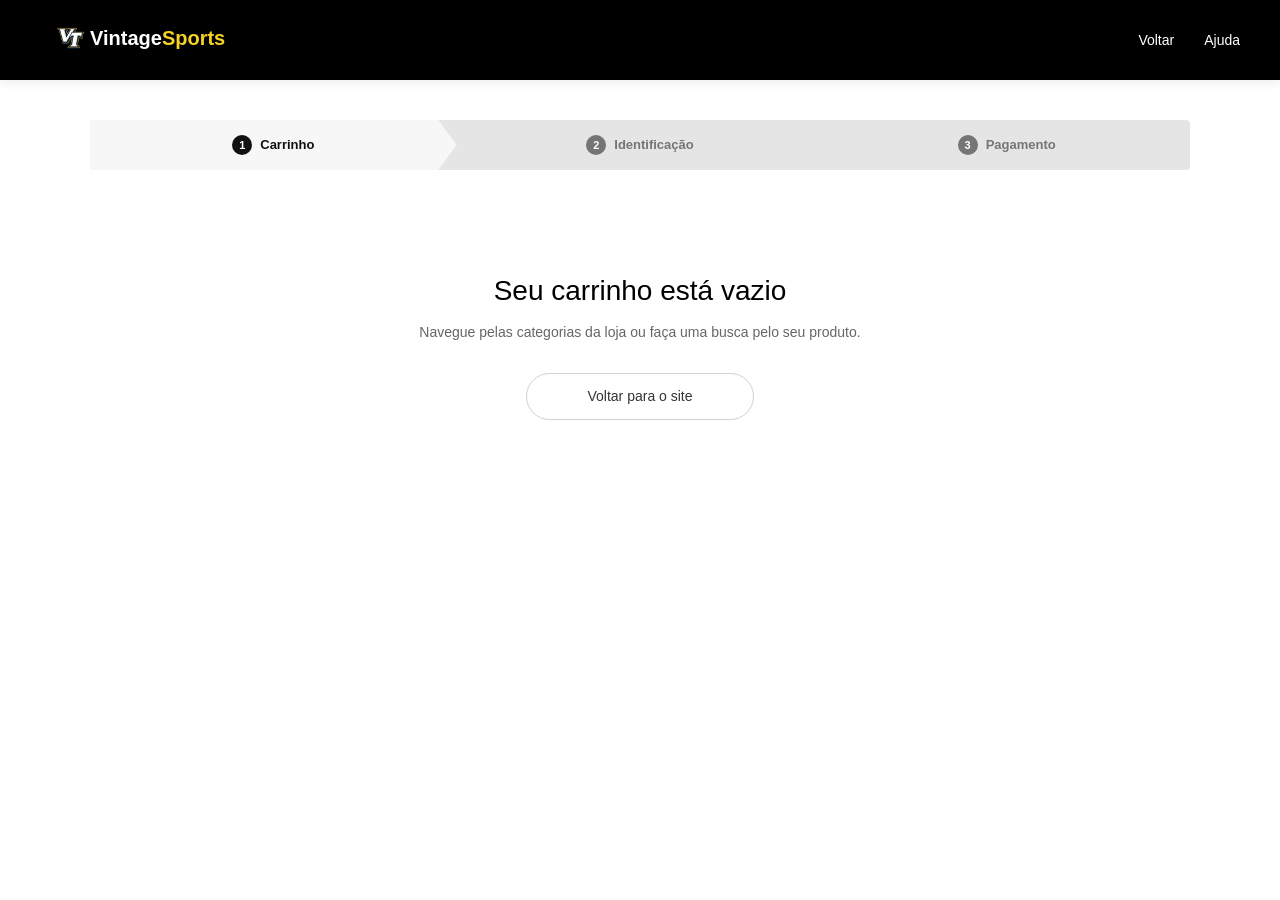
<file: pages/carrinho.html>
<!DOCTYPE html>
<html lang="pt-br">

<head>
  <meta charset="UTF-8">
  <meta name="viewport" content="width=device-width, initial-scale=1.0">

  <!-- CSS -->
  <link rel="stylesheet" href="../css/home.css">
  <link rel="stylesheet" href="../css/produtos.css">
  <link rel="stylesheet" href="../css/footer.css">
  <link rel="stylesheet" href="../css/checkout.css">
  <!-- Ícones -->
  <link rel="stylesheet" href="https://cdnjs.cloudflare.com/ajax/libs/font-awesome/6.5.0/css/all.min.css">

  <title>Checkout - VintageSports</title>
</head>

<body>

<header class="checkout-header">
  <div class="nav-left">
    <img class="logo" src="../assets/img/logo.png" alt="Logo VintageSports">
    <h1>Vintage<span>Sports</span></h1>
  </div>

  <div class="nav-right">
    <a href="#" onclick="history.back()" class="back-link">Voltar</a>
    <a href="#" class="help">Ajuda</a>
  </div>
</header>

<!-- Barra de Progresso Estilo Nike -->
<div class="steps-container">
  <div class="step active">
    <span class="number">1</span> Carrinho
  </div>
  <div class="step">
    <span class="number">2</span> Identificação
  </div>
  <div class="step">
    <span class="number">3</span> Pagamento
  </div>
</div>


<div id="checkout-content">

  <div class="alert" id="estoque-alert">
    <p>Os produtos no carrinho não estão reservados. Finalize seu pedido antes que o estoque acabe.</p>
    <button class="close-alert" onclick="fecharAlerta()">×</button>
  </div>


<section id="step-carrinho" class="checkout-step active">

  <div class="container">

    <!-- ESQUERDA: LISTA DE PRODUTOS -->
    <div class="left">
      <h3 class="section-title">Produtos</h3>
      <div id="cart-items"></div>
    </div>

    <!-- DIREITA: PAGAMENTO E RESUMO -->
    <div class="right">

      <!-- SEÇÃO FRETE -->
      <div class="box shipping-section">
        <h3 class="section-title">Prazo de entrega</h3>
        <div class="input-group">
          <input
            type="text"
            id="cep-input"
            placeholder="00000-000"
            maxlength="9"
            inputmode="numeric"
            oninput="mascaraCEP(this); verificarCepValido()"
          >
          <button onclick="calcularFrete(event)">Calcular</button>
        </div>

        <div class="cep-acoes">
          <div id="mensagem-cep"></div>
          <a href="https://buscacepinter.correios.com.br/app/endereco/index.php" target="_blank" class="find-zip-link">
            Não sei o meu CEP
          </a>
        </div>
              <!-- Abaixo do link "Não sei meu CEP" -->
        <div id="resultado-frete" class="frete-card" style="display: none;"></div>

      </div>

      <!-- SEÇÃO CUPOM -->
      <div class="box">
        <h3 class="section-title">Cupom de desconto</h3>
        <div class="input-group">
          <input type="text" id="cupom" oninput="monitorarCupom(this)" placeholder="Digite seu cupom">
          <button class="btn-secondary" onclick="aplicarCupom()">Aplicar</button>
        </div>
      <!-- Elemento que receberá as mensagens -->
        <div id="mensagem-cupom" class="cupom-status"></div>
      </div>


      <!-- RESUMO DE VALORES -->
      <div class="box resumo">
        <h3 class="section-title">Resumo</h3>

        <div class="summary-row">
          <span>Valor dos produtos</span>
          <span>R$ <span id="subtotal">0.00</span></span>
        </div>

        <div class="summary-row">
          <span>Desconto cupom</span>
          <span>- R$ <span id="desconto">0.00</span></span>
        </div>

        <div class="summary-row">
          <span>Frete</span>
          <span>R$ <span id="frete">0.00</span></span>
        </div>

        <div class="total-section">
          <span class="total-price">Total: R$ <span id="total">0.00</span></span>
          <div id="checkout-parcelamento" class="checkout-parcelamento"></div>
        </div>

        <button
          id="btn-continuar"
          class="btn-primary finalizar"
          onclick="irParaIdentificacao()"
          disabled
        >
          Continuar
        </button>

        <p id="msg-btn-continuar" class="btn-hint">
          Calcule o frete antes de continuar
        </p>

    </div>
  </div>

</section>


<section id="step-identificacao" class="checkout-step">

  <div class="container">

    <h2 class="step-title">Identificação</h2>
    <p class="step-subtitle">Preencha seus dados e endereço de entrega</p>

    <div class="form-grid">

      <!-- DADOS PESSOAIS -->
      <div class="form-group full">
        <label for="nome">Nome completo</label>
        <input type="text" id="nome" placeholder="Digite seu nome completo">
      </div>

      <div class="form-group">
        <label for="email">E-mail</label>
        <input type="email" id="email" placeholder="exemplo@email.com">
      </div>

      <div class="form-group">
        <label for="telefone">Telefone</label>
        <input type="text" id="telefone" placeholder="(00) 00000-0000">
      </div>

      <!-- ENDEREÇO -->
      <div class="form-group full">
        <label for="cep-endereco">CEP</label>
        <input type="text" id="cep-endereco" placeholder="00000-000" maxlength="9"
        oninput="mascaraCEP(this); buscarCepEndereco(this.value)">

      </div>

      <div class="form-group full">
        <label for="rua">Rua</label>
        <input type="text" id="rua" placeholder="Nome da rua, avenida...">
      </div>

      <div class="form-group">
        <label for="numero">Número</label>
        <input type="text" id="numero" placeholder="123">
      </div>

      <div class="form-group">
        <label for="complemento">Complemento</label>
        <input type="text" id="complemento" placeholder="Apartamento, bloco, etc (opcional)">
      </div>

      <div class="form-group">
        <label for="cidade">Cidade</label>
        <input type="text" id="cidade" placeholder="Sua cidade">
      </div>

      <div class="form-group">
        <label for="estado">Estado</label>
        <input type="text" id="estado" placeholder="SP">
      </div>

    </div>

    <div class="checkout-buttons">

      <button onclick="voltarEtapa()" class="btn-outline">
        Voltar
      </button>

      <button onclick="validarIdentificacao()" class="btn-primary">
        Continuar
      </button>

    </div>
  
  </div>

</section>


<section id="step-pagamento" class="checkout-step">

  <div class="vs-sucesso-container">
    
    <!-- COLUNA ESQUERDA: STATUS E PIX -->
    <div class="vs-sucesso-esquerda">
      <span class="vs-pedido-numero">PEDIDO: #<span id="sucesso-id-pedido">46091</span></span>
      
      <div class="vs-status-pagamento">
        <i class="fa-solid fa-circle-notch fa-spin"></i> Aguardando pagamento
      </div>

      <div class="vs-pix-box-wrapper">
        <!-- Card do QR Code -->
        <div class="vs-qrcode-card">
          <div class="vs-qrcode-placeholder">
            <!-- QR Code fictício via API pública (muda dinamicamente) -->
            <img id="vs-pix-qr" src="/assets/img/QRCODE/qrcode.png" alt="QR Code Pix">
          </div>
          <p class="vs-qrcode-expira">Este código expirará em<br><strong>2 horas</strong></p>
        </div>

        <!-- Instruções e Botão Copiar -->
        <div class="vs-pix-instrucoes">
          <button class="vs-btn-copiar-pix" onclick="copiarCodigoPix()">
            <i class="fa-regular fa-copy"></i> Copiar código Pix
          </button>

          <p class="vs-instrucao-titulo">Abra o aplicativo ou Internet Banking para pagar</p>
          <p class="vs-instrucao-texto">Na opção Pix, escolha 'Ler QR Code'</p>
          <p class="vs-instrucao-texto">Leia o QR Code ou, se preferir, copie o código para Pix Copia e Cola.</p>
          <p class="vs-instrucao-importante">Revise as informações e confirme o pagamento.</p>

                    <!-- NOVO LINK: Chama a função para esconder o Pix e abrir as opções de cartão -->
          <a href="#" onclick="mostrarOpcoesPagamento(event)" class="vs-link-alterar">Alterar meio de pagamento</a>
        </div>
      </div>

      <!-- CONTAINER DAS NOVAS FORMAS DE PAGAMENTO -->
      <div id="opcoes-pagamento-container" style="display: none;">
        <h3 class="section-title" style="font-size: 15px; margin-top: 25px; margin-bottom: 12px;">Escolha o método de pagamento:</h3>
        
        <!-- Os Cards de opção de Crédito e Débito solicitados -->
        <div class="metodos-cards">
          <div class="metodo-card" onclick="selecionarMetodo('credito')">
            <i class="fa-solid fa-credit-card"></i>
            <span>Cartão de Crédito</span>
          </div>
          <div class="metodo-card" onclick="selecionarMetodo('debito')">
            <i class="fa-solid fa-money-check"></i>
            <span>Cartão de Débito</span>
          </div>
        </div>

        <!-- Bloco do Formulário com o Espelho Visual do Cartão Físico -->
        <div id="formulario-cartao-wrapper" style="display: none;">
          <div class="cartao-wrapper-flex">
            
            <!-- Desenho do Cartão Físico (Reflete os dados digitados em tempo real) -->
            <div class="cartao-visual">
              <div class="cartao-topo">
                <i class="fa-solid fa-microchip chip-icone"></i>
                <i class="fa-solid fa-credit-card bandeira-icone" id="cartao-bandeira"></i>
              </div>
              <div class="cartao-numero" id="preview-numero">•••• •••• •••• ••••</div>
              <div class="cartao-linhas-baixas">
                <div class="cartao-col">
                  <span class="cartao-label">Titular</span>
                  <span class="cartao-dado" id="preview-nome">NOME COMPLETO</span>
                </div>
                <div class="cartao-col">
                  <span class="cartao-label">Validade</span>
                  <span class="cartao-dado" id="preview-validade">MM/AA</span>
                </div>
              </div>
            </div>

            <!-- Inputs para preenchimento dos dados -->
            <div class="cartao-inputs-box">
              <div class="input-grupo-cartao">
                <label id="label-tipo-cartao">Número do Cartão</label>
                <input type="text" id="cartao-num" placeholder="0000 0000 0000 0000" maxlength="19" oninput="atualizarCamposCartao()">
              </div>
              
              <div class="input-grupo-cartao">
                <label>Nome do Titular</label>
                <input type="text" id="cartao-nome-titular" placeholder="Igual impresso no cartão" oninput="atualizarCamposCartao()">
              </div>
              
              <div class="cartao-linha-dupla">
                <div class="input-grupo-cartao">
                  <label>Validade</label>
                  <input type="text" id="cartao-val" placeholder="MM/AA" maxlength="5" oninput="atualizarCamposCartao()">
                </div>
                <div class="input-grupo-cartao">
                  <label>CVV</label>
                  <input type="text" id="cartao-cvv" placeholder="123" maxlength="4">
                </div>
              </div>
              
              <!-- Parcelas (Geradas dinamicamente com base no total do seu resumo) -->
              <div class="input-grupo-cartao" id="grupo-parcelas">
                <label>Parcelas</label>
                <select id="cartao-parcelas">
                  <!-- JS injetará as opções aqui -->
                </select>
              </div>

              <!-- Botão principal padronizado com seu estilo Nike/Pílula -->
              <button class="btn-primary" style="width: 100%; margin-top: 5px;" onclick="processarPagamentoCartao()">
                Finalizar Pedido
              </button>
            </div>
          </div>
          
          <!-- Link de segurança para o cliente retornar ao Pix se preferir -->
          <span class="vs-link-voltar-pix" onclick="retornarParaPix()">
            <i class="fa-solid fa-chevron-left"></i> Voltar para o Pix
          </span>
        </div>
      </div>
    </div>

    <!-- COLUNA DIREITA: RESUMO DO PEDIDO -->
    <div class="vs-sucesso-direita">
      
      <!-- Lista de Itens Comprados (Injetado via JS) -->
      <div id="sucesso-produtos-lista" class="vs-sucesso-produtos">
        <!-- Renderizado dinamicamente pelo JS -->
      </div>

      <!-- Valores Detalhados -->
      <div class="vs-sucesso-valores">
        <div class="vs-valores-linha">
          <span>Subtotal</span>
          <span>R$ <span id="sucesso-subtotal">0,00</span></span>
        </div>
        <div class="vs-valores-linha vs-desconto-linha">
          <span>Desconto da forma de pagamento</span>
          <span>-R$ <span id="sucesso-desconto">0,00</span></span>
        </div>
        <div class="vs-valores-linha">
          <span>Custo de frete</span>
          <span>R$ <span id="sucesso-frete">0,00</span></span>
        </div>
        <div class="vs-valores-total">
          <span>Total</span>
          <span>R$ <span id="sucesso-total">0,00</span></span>
        </div>
      </div>

      <!-- Informações de Entrega/Pedido -->
      <div class="vs-sucesso-info-bloco">
        <div class="vs-info-item">
          <i class="fa-regular fa-envelope"></i>
          <div>
            <h4>Como acompanhar a entrega</h4>
            <p>Enviamos um e-mail com link para esta página, aqui você pode acompanhar a evolução da entrega.</p>
          </div>
        </div>
        
        <div class="vs-info-item vs-border-top" onclick="toggleDetalhesPedido()">
          <i class="fa-solid fa-cart-shopping"></i>
          <div>
            <h4>Informações do pedido <i class="fa-solid fa-chevron-down vs-seta-info"></i></h4>
          </div>
        </div>
      </div>

    </div>

  </div>

</section>


</div>

<!-- Mensagem de Carrinho Vazio -->
<div id="carrinho-vazio" class="checkout-vazio-container hidden">
    <h1>Seu carrinho está vazio</h1>
    <p>Navegue pelas categorias da loja ou faça uma busca pelo seu produto.</p>
    <a href="../index.html" class="btn-voltar">Voltar para o site</a>
</div>


<!-- FOOTER -->


<div id="custom-confirm" class="modal-overlay">
  <div class="modal-content">
    <h3>Remover item?</h3>
    <p>Tem certeza que deseja remover este item do carrinho?</p>
    <div class="modal-buttons">
      <button id="confirm-yes" class="btn-confirm">Remover</button>
      <button id="confirm-no" class="btn-cancel">Cancelar</button>
    </div>
  </div>
</div>

<!-- Modal de Alerta de CEP/Cupom -->
<div id="custom-alert" class="modal-overlay">
  <div class="modal-content">
    <i class="fa-solid fa-circle-exclamation" style="font-size: 40px; color: #ff0000; margin-bottom: 15px;"></i>
    <h3>Ops! Algo deu errado</h3>
    <p id="alert-message">Por favor, digite um CEP válido.</p>
    <div class="modal-buttons">
      <button onclick="fecharModalAlerta()" class="btn-confirm">Entendido</button>
    </div>
  </div>
</div>

<!-- Notificação Estilo Nike (Toast) -->
<div id="toast-container" class="toast-container">
  <div id="toast-success" class="nike-toast">
    <span id="toast-message">Cupom aplicado com sucesso!</span>
    <button class="toast-close" onclick="hideToast()">✕</button>
    <div class="toast-progress"></div>
  </div>
</div>



<script src="../js/checkout.js"></script>

<!-- Modal de Autenticação / Identificação VintageSports -->
<div id="vintage-modal" class="modal-overlay">
  <div class="modal-content">
    <button class="vs-modal-close" onclick="fecharVintageModal()">×</button>
    
    <h2 class="vs-modal-title">Identificação</h2>
    
    <p class="vs-modal-text">
      Entre ou crie uma conta <strong>VintageSports</strong> para concluir sua compra.
    </p>
    
    <p class="vs-modal-benefits">
      Receba cupons de desconto, acesso antecipado a camisas exclusivas e outros benefícios gratuitos.
    </p>

    <!-- Botão Principal: Login/Cadastro -->
    <a href="/login" class="btn-primary">Entrar ou criar conta</a>

    <p class="vs-modal-warning">
      Para favoritar itens, vale-troca e histórico de compras <strong>é necessária uma conta</strong>.
    </p>

    <!-- Botão Secundário: Avançar sem cadastro -->
    <button class="btn-outline" onclick="confirmarIdentificacao()">
      Continuar sem uma conta
    </button>
  </div>
</div>



</body>
</html>
</file>
<file: css/home.css>
/* =============================================================
   HERO PRINCIPAL (SLIDER ESTILO NIKE)
============================================================= */

.hero {

    position: relative;

    width: 100%;

    height:100vh;

    overflow: hidden;

    display: flex;
    align-items: center;
    justify-content: center;

    text-align: center;

    color: white;

    z-index: 1000;
}

/* =============================================================
   SLIDES
============================================================= */

.hero-slide {

    position: absolute;

    inset: 0;

    opacity: 0;

    transition: opacity 1.2s ease;

    background-size: cover;

    background-position: center;

    background-repeat: no-repeat;

    transform: scale(1.03);
}

/* SLIDE ATIVO */

.hero-slide.active {
    opacity: 1;
}

/* =============================================================
   IMAGEM 1
============================================================= */

.hero-slide:nth-child(1) {

    background-image:
        url('/assets/img/banner.jpg');
}

/* =============================================================
   IMAGEM 2
============================================================= */

.hero-slide:nth-child(2) {

    background-image:
        url('/assets/img/banner-selecao2.jpg');
}

/* =============================================================
   IMAGEM 3
============================================================= */

.hero-slide:nth-child(3) {

    background-image:
        url('/assets/img/banner-3.avif');
}

/* =============================================================
   OVERLAY CINEMATOGRÁFICO
============================================================= */

.hero-overlay {

    position: absolute;

    inset: 0;

    background:
        radial-gradient(
            circle,
            rgba(0,0,0,0.1) 0%,
            rgba(0,0,0,0.7) 100%
        ),

        linear-gradient(
            to bottom,
            rgba(0,0,0,0.35) 0%,
            transparent 50%,
            rgba(0,0,0,0.82) 100%
        );

    z-index: 1;
}

/* =============================================================
   CONTEÚDO
============================================================= */

.hero-content {

    position: relative;

    z-index: 2;

    max-width: 1000px;

    padding: 0 20px;
}

/* =============================================================
   TAG
============================================================= */

.hero .tag {

    display: block;

    margin-bottom: 20px;

    font-size: 0.7rem;

    letter-spacing: 5px;

    color: #f6d221;

    text-transform: uppercase;

    font-weight: 900;
}

/* =============================================================
   TÍTULO
============================================================= */

.hero h1 {

    font-size: clamp(2.5rem, 8vw, 5.2rem);

    font-weight: 900;

    text-transform: uppercase;

    font-style: italic;

    letter-spacing: -4px;

    line-height: 0.85;

    margin-bottom: 25px;

    color: #fff;

    text-shadow:
        0 15px 40px rgba(0,0,0,0.4);
}

/* =============================================================
   PARÁGRAFO
============================================================= */

.hero p {

    color: rgba(255, 255, 255, 0.85);

    margin: 0 auto 40px;

    line-height: 1.5;

    font-size: 1.15rem;

    max-width: 550px;

    font-weight: 400;

    letter-spacing: 0.2px;
}

/* =============================================================
   BOTÃO HERO
============================================================= */

.btn-hero {

    display: inline-block;

    background: #f6d221;

    color: #000;

    text-decoration: none;

    padding: 18px 50px;

    font-weight: 900;

    text-transform: uppercase;

    font-style: italic;

    letter-spacing: 1px;

    border-radius: 2px;

    cursor: pointer;

    border: none;

    transition:
        all 0.4s cubic-bezier(0.2, 1, 0.3, 1);
}

/* Hover */

.btn-hero:hover {

    background: #fff;

    transform: scale(1.05);

    box-shadow:
        0 10px 30px rgba(0,0,0,0.4);
}

/* =============================================================
   SETAS
============================================================= */

.hero-arrow {

    position: absolute;

    top: 50%;

    transform: translateY(-50%);

    width: 52px;
    height: 52px;

    border: none;

    border-radius: 50%;

    background: rgba(255,255,255,0.08);

    backdrop-filter: blur(8px);

    color: white;

    cursor: pointer;

    z-index: 5;

    transition: 0.3s ease;
}

/* hover */

.hero-arrow:hover {

    background: rgba(255,255,255,0.2);

    transform:
        translateY(-50%)
        scale(1.08);
}

/* esquerda */

.hero-prev {
    left: 30px;
}

/* direita */

.hero-next {
    right: 30px;
}

/* =============================================================
   DOTS
============================================================= */

.hero-dots {

    position: absolute;

    bottom: 35px;

    left: 50%;

    transform: translateX(-50%);

    display: flex;

    gap: 10px;

    z-index: 5;
}

/* dot */

.hero-dot {

    width: 11px;
    height: 11px;

    border-radius: 50%;

    background: rgba(255,255,255,0.35);

    cursor: pointer;

    transition: 0.3s ease;
}

/* ativo */

.hero-dot.active {

    width: 30px;

    border-radius: 20px;

    background: #f6d221;
}

/* =============================================================
   RESPONSIVIDADE
============================================================= */

@media (max-width: 768px) {

    .hero {
        height: 90vh;
    }

    .hero h1 {

        font-size: 3.2rem;

        letter-spacing: -2px;

        line-height: 0.9;
    }

    .hero p {

        font-size: 1rem;

        max-width: 100%;
    }

    .btn-hero {

        padding: 15px 40px;

        font-size: 0.85rem;
    }
}

.products{
  margin: 40px;
}

.quem-somos {
  padding: 80px 20px;
  text-align: center;
  height: 100vh;

  background: linear-gradient(
    to bottom,
    #f5f5f5 0%,
    #f5f5f5 65%,
    #e8e8e8 72%,
    #d0d0d0 78%,
    #a8a8a8 84%,
    #6f6f6f 90%,
    #303030 96%,
    #0a0a0a 100%
  );
}

.container {
  max-width: 900px;
  margin: 0 auto;
}

.quem-somos h2 {
  font-size: 36px;
  margin-bottom: 30px;
  
}

.descricao {
  font-size: 18px;
  color: #555;
  line-height: 1.6;
  margin-bottom: 20px;
}

/* Destaques */
.destaques {
  display: flex;
  gap: 20px;
  flex-wrap: wrap;
  justify-content: center;
}

.card-s {
  background: white;
  padding: 20px;
  border-radius: 10px;
  width: 250px;
  box-shadow: 0 5px 15px rgba(0,0,0,0.1);
  transition: 0.3s;
}

.card-s h3 {
  margin-bottom: 10px;
  font-size: 18px;
}

.card-s p {
  font-size: 14px;
  color: #666;
}

.card-s::before {
  content: "";
  position: absolute;
  inset: 0;
  border-radius: 12px;
  padding: 1px;
  background: linear-gradient(120deg, transparent, #f6d221, transparent);
  -webkit-mask:
    linear-gradient(#000 0 0) content-box,
    linear-gradient(#000 0 0);
  -webkit-mask-composite: xor;
  mask-composite: exclude;
  opacity: 0;
  transition: 0.3s;
}

.card-s:hover{
  transform: translateY(-5px);
}

.card-s:hover::before {
  opacity: 1;
}

.contato {
    background: #0a0a0a;
    color: #fff;
    padding: 80px 20px;
    text-align: center;
    min-height: 100vh;
}

.titulo-contato {
    font-size: 36px;
    margin-bottom: 30px;
}

.subtitulo-contato {
    font-size: 18px;
    color: #aaa;
    line-height: 1.6;
    margin-bottom: 60px;
}

/* mesma largura dos cards da seção quem somos */

.card-contato {
    background: #111;
    padding: 20px;
    border-radius: 10px;
    width: 250px;

    box-shadow: 0 5px 15px rgba(255,255,255,.05);

    position: relative;
    overflow: hidden;

    transition: .3s;
}

.card-contato::before {
    content: "";
    position: absolute;
    inset: 0;
    border-radius: 12px;
    padding: 1px;
    background: linear-gradient(
        120deg,
        transparent,
        #f6d221,
        transparent
    );

    -webkit-mask:
        linear-gradient(#000 0 0) content-box,
        linear-gradient(#000 0 0);

    -webkit-mask-composite: xor;
    mask-composite: exclude;

    opacity: 0;
    transition: .3s;
}

.card-contato:hover {
    transform: translateY(-5px);
}

.card-contato:hover::before {
    opacity: 1;
}

.card-contato h3 {
    margin-bottom: 10px;
    font-size: 18px;
    color: #fff;
}

.card-contato p {
    font-size: 14px;
    color: #ccc;
}

.card-contato a {
    color: #fff;
    text-decoration: none;
}

.status {
    display: block;
    margin-top: 15px;
    font-size: 12px;
    color: #777;
}

.card-contato.copiado .status {
    color: #f6d221;
}

#email {
    font-size: 14px;
}
</file>
<file: css/produtos.css>
/* =============================================================
   PÁGINAS INTERNAS (MASCULINO / FEMININO)
============================================================= */

/* Espaço para navbar fixa */

.shop-container {
  width: 100%;

  display: flex;

  align-items: flex-start;

  gap: 35px;

  padding: 90px 40px 40px;
}

/* =============================================================
   PRODUTOS
============================================================= */

.products {
  flex: 1;
  min-width: 0;

  min-height: 100vh;
}

.products h2 {
  margin-bottom: 24px;

  font-size: 20px;
  font-weight: 700;

  color: #302f2fbe;
}

/* =============================================================
   GRID
============================================================= */

/* 🔥 GRID FIXO: Aqui travamos em 4 colunas */
.grid {
  display: grid;
  /* repeat(3, 1fr) garante que sempre haverá 3 colunas iguais */
  grid-template-columns: repeat(3, 1fr) !important;
  gap: 20px;
}

/* =============================================================
   CARD
============================================================= */

.card {
  background: #fff;

  border-radius: 14px;

  padding: 20px;

  overflow: hidden;

  cursor: pointer;

  box-shadow: 0 4px 14px rgba(0,0,0,0.08);

  transition:
    transform 0.3s ease,
    box-shadow 0.3s ease;

  display: flex;
  flex-direction: column;
  justify-content: space-between;

  height: 100%;
}

/* Hover */

.card:hover {
  transform: translateY(-6px);

  box-shadow: 0 12px 24px rgba(0,0,0,0.12);
}

/* =============================================================
   IMAGEM
============================================================= */

.card img {
  width: 100%;

  height: 260px;

  object-fit: contain;

  margin-bottom: 18px;

  transition: transform 0.35s ease;
}

/* Hover imagem */

.card:hover img {
  transform: scale(1.03);
}

/* =============================================================
   TÍTULO
============================================================= */

.card h3 {
  margin: 10px 0;

  min-height: 48px;

  font-size: 15px;
  font-weight: 600;

  line-height: 1.5;

  color: #111;
}

/* =============================================================
   ESTRELAS
============================================================= */

.stars {
  color: #ffbc00;

  font-size: 14px;

  margin-bottom: 10px;
}

/* =============================================================
   PREÇO
============================================================= */

.price {
  margin-bottom: 16px;

  font-size: 1.4rem;
  font-weight: 800;

  color: #111;
}

/* =============================================================
   RESPONSIVIDADE
============================================================= */

@media (max-width: 1300px) {

  .grid {
    grid-template-columns: repeat(3, 1fr);
  }
}

/* =============================================================
   TABLET
============================================================= */

@media (max-width: 1024px) {

  .grid {
    grid-template-columns: repeat(2, 1fr);
  }
}

/* =============================================================
   MOBILE
============================================================= */

@media (max-width: 600px) {

  .products h2 {
    font-size: 1.5rem;

    margin-bottom: 18px;
  }

  .grid {
    grid-template-columns: 1fr;

    gap: 18px;
  }

  .card {
    padding: 18px;
  }

  .card img {
    height: 220px;
  }

  .price {
    font-size: 1.2rem;
  }
}





/* =============================================================
   ESTILOS GLOBAIS DE OFERTA (PARA TODO O SITE)
   ============================================================= */

/* 1. Selo "OFERTA" no topo do card */
.card {
    position: relative; /* Necessário para o badge não fugir */
}

.badge-oferta {
    position: absolute;
    top: 15px;
    left: 15px;
    background: #28a745; /* Verde da sua imagem */
    color: #fff;
    padding: 4px 10px;
    font-size: 10px;
    font-weight: 800;
    border-radius: 3px;
    z-index: 10;
    letter-spacing: 0.5px;
}

/* 2. Container de Preços (Alinhamento em linha) */
.price-container {
    display: flex;
    align-items: center;
    gap: 8px;
    margin: 12px 0;
    flex-wrap: wrap;
}

/* Preço Atual (Preto e Forte) */
.price-main {
    font-weight: 800;
    font-size: 17px;
    color: #000;
}

.price-main small {
    font-size: 13px;
    font-weight: 600;
}

/* Preço Antigo (Cinza e Riscado) */
.price-old {
    color: #888;
    text-decoration: line-through;
    font-size: 13px;
}

/* Porcentagem de Desconto (Verde) */
.discount-percent {
    color: #28a745;
    font-weight: 700;
    font-size: 14px;
}

/* 3. Ajuste para o Preço Padrão (quando não for oferta) */
.price {
    font-size: 18px;
    font-weight: 800;
    color: #111;
    margin: 12px 0;
}


/* =============================================================
   OVERLAY "VER PRODUTO"
   (APENAS GRID DE PRODUTOS)
============================================================= */

.grid .card {
  position: relative;
}

/* Overlay */
.grid .card::before {
  content: "";

  position: absolute;

  inset: 0;

  background: rgba(0, 0, 0, 0.18);

  opacity: 0;

  transition: opacity 0.3s ease;

  z-index: 5;

  border-radius: 14px;
}

/* Texto minimalista */
.grid .card::after {
  content: "VER PRODUTO";

  position: absolute;

  top: 30%;
  left: 50%;

  transform: translate(-50%, -50%);

  color: #fff;

  font-size: 11px;

  font-weight: 600;

  letter-spacing: 3px;

  text-transform: uppercase;

  opacity: 0;

  transition:
    opacity 0.3s ease,
    transform 0.3s ease;

  z-index: 6;

  pointer-events: none;
}

/* Hover overlay */
.grid .card:hover::before {
  opacity: 1;
}

/* Hover texto */
.grid .card:hover::after {
  opacity: 1;

  transform: translate(-50%, -50%) translateY(-4px);
}
</file>
<file: css/footer.css>
/* =========================
FOOTER CENTRALIZADO
========================= */
footer {
background: #111;
color: #fff;
margin-top: 0;
text-align: center;
}

/* GRID */
.footer-grid {
display: flex;
justify-content: center;
gap: 100px;
padding: 40px 20px 20px;
flex-wrap: wrap;
}

/* COLUNAS */
.footer-grid div {
text-align: center;
min-width: 150px;
}

/* TÍTULOS */
.footer-grid h4 {
margin-bottom: 12px;
font-size: 14px;
font-weight: 600;
}

/* LISTA */
.footer-grid ul {
list-style: none;
}

/* LINKS */
.footer-grid a {
color: #ccc;
text-decoration: none;
font-size: 13px;
display: block;
margin-bottom: 8px;
transition: 0.3s;
}

/* HOVER */
.footer-grid a:hover {
color: #f6d221;
}

/* TEXTO FINAL */
footer p {
margin-top: 25px;
padding-bottom: 20px;
font-size: 13px;
color: #aaa;
}

footer {
  flex-shrink: 0;
}

/* =========================
RESPONSIVO
========================= */
@media (max-width: 900px) {
.footer-grid {
flex-direction: column;
gap: 25px;
}
}
</file>
<file: css/checkout.css>
/* ==========================================================================
   RESET & BASE
   ========================================================================== */
* {
  margin: 0;
  padding: 0;
  box-sizing: border-box;
  font-family: 'Helvetica Neue', Helvetica, Arial, sans-serif;
}

body {
  background: #fff;
  color: #111;
  line-height: 1.5;
  -webkit-font-smoothing: antialiased; /* Deixa a fonte mais nítida */
}

/* ==========================================================================
   NAVBAR AJUSTADA (ESTILO ORIGINAL MANTIDO)
   ========================================================================== */
.checkout-header {
  width: 100%;
  padding: 20px 40px;
  background: #000000;
  display: flex;
  justify-content: space-between;
  align-items: center;
  box-shadow: 0 2px 10px rgba(49, 48, 48, 0.1);
  position: sticky;
  top: 0;
  z-index: 100;
  box-sizing: border-box;
}

.nav-left {
  font-size: 24px;
  font-weight: bold;
  width: 40px;
  height: 40px;
  position: relative;
}

.nav-left img {
  width: 100%;
  height: auto;
  margin-left: 10px;
}

.nav-left h1 {
  font-size: 20px;
  margin-left: 50px;
  margin-top: -47px;
  color: white;
  font-weight: bold;
  white-space: nowrap;
}

.nav-left h1 span {
  color: #f6d221;
}

.nav-right {
  display: flex;
  list-style: none;
  gap: 30px;
}

.nav-right a {
  text-decoration: none;
  color: #ffffff;
  font-weight: 500;
  font-size: 14px;
  transition: 0.3s;
}

.nav-right a:hover {
  color: #f6d221;
}


/* ==========================================================================
   STEPS (BREADCRUMBS) - VOLTANDO AO ORIGINAL COM CLIP-PATH
   ========================================================================== */
.steps-container {
  display: flex;
  max-width: 1100px;
  margin: 20px auto;
  background: #e5e5e5;
  border-radius: 4px;
  overflow: hidden;
  margin-top: 40px;
  margin-bottom: 20px;
}

.step {
  flex: 1;
  display: flex;
  align-items: center;
  justify-content: center;
  padding: 15px 0;
  font-size: 13px;
  font-weight: bold;
  color: #757575;
  position: relative;
  /* O efeito de flecha que você tinha */
  clip-path: polygon(0% 0%, 95% 0%, 100% 50%, 95% 100%, 0% 100%, 5% 50%);
  transition: 0.3s;
}

.step:first-child {
  clip-path: polygon(0% 0%, 95% 0%, 100% 50%, 95% 100%, 0% 100%);
}

.step:last-child {
  clip-path: polygon(0% 0%, 100% 0%, 100% 100%, 0% 100%, 5% 50%);
}

.step.active {
  background: #f7f7f7; /* Cor de destaque da etapa atual */
  color: #111;
}

.step .number {
  background: #757575;
  color: #fff;
  width: 20px;
  height: 20px;
  border-radius: 50%;
  display: flex;
  align-items: center;
  justify-content: center;
  margin-right: 8px;
  font-size: 11px;
}

.step.active .number {
  background: #000;
}


/* ==========================================================================
   ALERTA & CONTAINER PRINCIPAL
   ========================================================================== */
.alert {
  display: flex;
  justify-content: space-between;
  align-items: center;
  max-width: 1100px;
  margin: 0 auto 30px;
  padding: 12px 20px;
  background-color: #fcf8e3; /* Amarelo sutil de aviso */
  border-radius: 4px;
}

.alert p {
  color: #111;
  font-size: 13px;
}

.close-alert {
  background: none;
  border: none;
  font-size: 18px; /* Tamanho do ícone */
  color: #8d8d8e;  /* Cinza sutil para não berrar no layout */
  cursor: pointer;
  transition: all 0.2s ease;
  padding: 5px;
  line-height: 1;
  display: flex;
  align-items: center;
  justify-content: center;
}

.close-alert:hover {
  color: #111;      /* Escurece para preto no hover */
  transform: scale(1.1); /* Dá um leve zoom sutil */
}

.container {
    display: grid;
    grid-template-columns: 1fr 380px;
    gap: 50px;
    max-width: 1100px;
    margin: 80px auto 100px;
    padding: 0 20px;
}

/* ==========================================================================
   CARRINHO & PRODUTOS
   ========================================================================== */
.left h3 {
  font-size: 18px; /* Título menor para elegância */
  font-weight: 600;
  margin-bottom: 25px;
}

.checkout-product {
  display: grid;
  grid-template-columns: 80px 1fr auto;
  gap: 20px;
  padding: 20px 0;
  border-bottom: 1px solid #f0f0f0;
}

.checkout-img {
  width: 80px;
  height: 80px;
  object-fit: cover;
  border-radius: 4px;
}

.checkout-info h4 {
  font-size: 14px; /* Nome do produto menor */
  font-weight: 600;
  margin-bottom: 4px;
}

.checkout-category {
  font-size: 12px;
  color: #707072;
  margin-bottom: 10px;
}

.checkout-actions {
  display: flex;
  align-items: center;
  gap: 15px;
}

.qtd {
  display: flex;
  align-items: center;
  background: #f7f7f7;
  border-radius: 20px;
  padding: 3px 6px;
  gap: 10px;
}

.qtd button {
  width: 24px;
  height: 24px;
  border-radius: 50%;
  background: #fff;
  border: 1px solid #e5e5e5;
  cursor: pointer;
  font-size: 14px;
  transition: 0.2s;
}

.qtd button:hover {
  border-color: #000;
  background: #000;
  color: #fff;
}


/* ==========================================================================
   AÇÕES E PREÇOS (PRODUTOS)
   ========================================================================== */
.remove {
  background: none;
  border: none;
  color: #bcbcbc; /* Cinza mais claro para não poluir */
  cursor: pointer;
  font-size: 16px;
  padding: 5px;
  transition: 0.2s;
  display: flex;
  align-items: center;
}

.remove:hover {
  color: #ff4d4d;
  transform: scale(1.1);
}

.checkout-price {
  font-weight: 600;
  font-size: 15px; /* Reduzi levemente */
}

/* ==========================================================================
   COLUNA DIREITA (RESUMO, CEP, CUPOM)
   ========================================================================== */
.right {
  position: sticky;
  top: 100px; /* Ajustado para não colar no header */
  height: fit-content;
  display: flex;
  flex-direction: column;
  gap: 30px;
}

.box {
  display: flex;
  flex-direction: column;
  padding-bottom: 5px;
  border-bottom: 1px solid #f0f0f0;
}

/* Inputs e Grupos */
.input-group {
  display: flex;
  gap: 8px;
  width: 100%;
  margin-top: 10px;
}

input {
  width: 100%;
  padding: 12px 16px;
  border: 1px solid #e5e5e5;
  border-radius: 8px;
  font-size: 14px;
  outline: none;
  transition: border-color 0.2s;
}

input:focus {
  border-color: #111;
}

.input-group button {
  padding: 0 20px;
  height: 45px;
  background: #fff;
  border: 1px solid #111;
  border-radius: 30px;
  font-size: 13px;
  font-weight: 600;
  cursor: pointer;
  transition: 0.2s;
}

.input-group button:hover {
  background: #111;
  color: #fff;
}

/* Animação de Giro */
@keyframes spin {
  to { transform: rotate(360deg); }
}

.fa-spinner {
  animation: spin 1s linear infinite;
  margin-right: 5px;
}

/* Estado de desabilitado para o botão durante o carregamento */
button:disabled {
  opacity: 0.7;
  cursor: not-allowed;
}

/* Container que cria a linha e coloca os itens lado a lado */
.cep-acoes {
    display: flex;
    justify-content: space-between; /* Mensagem à esquerda, Link à direita */
    align-items: baseline;          /* Alinha ambos pela base do texto */
    padding-bottom: 8px;            /* Espaço entre o texto e a linha cinza */
    margin-top: 10px;
    min-height: 28px;               /* Mantém a linha visível mesmo sem mensagem */
}

/* Remove margens que podem desalinhá-los */
#mensagem-cep,
.feedback-container {
    margin: 0 !important;
    padding: 0 !important;
}

.find-zip-link {
    font-size: 11px;
    color: #757575;
    text-decoration: underline;
    white-space: nowrap;
    line-height: 1; /* Garante que o link encoste na base horizontal */
}

/* Espaço para o card de frete não colar na linha */
.frete-card {
    margin-top: 15px;
}

/* Container das mensagens embaixo dos campos */
.feedback-container {
    margin-top: 10px;
    font-size: 13px;
    font-weight: bold;
    display: flex;
    align-items: center;
    gap: 6px;
}

.text-error { color: #a94442; }
.text-success { color: #007d4b; }

/* Borda vermelha no input */
.input-error {
    border: 1px solid #a94442 !important;
}

/* Ícone de fechar (X) */
.fa-xmark {
    cursor: pointer;
    color: #ccc;
    margin-left: 5px;
    transition: 0.2s;
}
.fa-xmark:hover { color: #000; }


/* Card de Frete Calculado */
.frete-card {
    background-color: #f7f7f7; /* Cinza bem clarinho da foto */
    padding: 15px;
    border-radius: 8px;
    margin-top: 15px;
}

.frete-linha-superior {
    display: flex;
    justify-content: space-between;
    align-items: center;
    margin-bottom: 4px;
}

.frete-info {
    display: flex;
    align-items: center;
    gap: 8px;
}

.frete-info i {
    font-size: 16px;
    color: #000;
}

.frete-metodo {
    font-size: 14px;
    font-weight: 700; /* Negrito igual à foto */
    color: #000;
}

.frete-valor {
    font-size: 14px;
    font-weight: 700;
    color: #000;
}

.frete-prazo {
    font-size: 13px;
    color: #707072; /* Cinza médio da foto */
    margin: 0;
    padding-left: 24px; /* Alinha com o texto acima, ignorando o ícone */
}


/* --- RESUMO FINAL --- */
.summary-row {
  display: flex;
  justify-content: space-between;
  margin-bottom: 12px;
  font-size: 14px;
  font-weight: 400;
}

.total-section {
    margin-top: 25px;
    padding-top: 20px;
    border-top: 1px solid #f0f0f0;
    display: flex;
    justify-content: space-between;
    align-items: center;
}

.total-label {
    font-size: 16px;
    font-weight: 700;
    white-space: nowrap;
}

.total-values { text-align: right; }

.pix-total {
    font-size: 16px;
    font-weight: 700;
    display: block;
}

.cartao-total {
    font-size: 12px;
    color: #999;
    display: block;
    margin-top: 2px;
}

button.finalizar {
  width: 100%;
  padding: 18px;
  background: #000;
  color: #fff;
  border: none;
  border-radius: 5px;
  font-weight: 600;
  font-size: 15px;
  cursor: pointer;
  margin-top: 20px;
  transition: 0.2s;
}

button.finalizar:hover { background: #333; }


/* ==========================================================================
   FEEDBACKS VISUAIS (ERRO E SUCESSO)
   ========================================================================== */

/* Borda vermelha para erro nos inputs */
.input-error {
  border: 1px solid #a94442 !important;
}

/* Container das mensagens embaixo dos inputs */
.cupom-feedback, .feedback-container {
  margin-top: 4px;
  font-size: 13px;
  font-weight: bold;
  display: flex;
  align-items: center;
  gap: 6px;
  color: #a94442; /* Vermelho padrão de erro */
}

.text-error { color: #a94442; }
.text-success { color: #007d4b; }

/* Ícone 'X' de remover cupom */
.fa-xmark {
  cursor: pointer;
  color: #ccc;
  transition: color 0.2s;
}

.fa-xmark:hover {
  color: #000;
}

/* ==========================================================================
   CARD DE FRETE (ESTILO NIKE)
   ========================================================================== */
.frete-card {
  background-color: #f7f7f7; /* Cinza claro da imagem */
  padding: 15px;
  border-radius: 8px;
  margin-top: 15px;
  animation: fadeIn 0.3s ease;
}

.frete-linha-superior {
  display: flex;
  justify-content: space-between;
  align-items: center;
  margin-bottom: 4px;
}

.frete-info {
  display: flex;
  align-items: center;
  gap: 8px;
}

.frete-metodo {
  font-size: 14px;
  font-weight: 700;
  color: #000;
}

.frete-valor {
  font-size: 14px;
  font-weight: 700;
  color: #000;
}

.frete-prazo {
  font-size: 13px;
  color: #707072;
  margin: 0;
  padding-left: 24px; /* Alinha ignorando o ícone */
}

@keyframes fadeIn {
  from { opacity: 0; transform: translateY(-5px); }
  to { opacity: 1; transform: translateY(0); }
}

/* ==========================================================================
   NOTIFICAÇÕES (TOASTS DINÂMICOS)
   ========================================================================== */
.toast-container {
  position: fixed;
  top: 100px; /* Abaixo da Navbar */
  right: 20px;
  z-index: 9999;
  display: flex;
  flex-direction: column;
  gap: 10px;
}

.toast-nike {
  background: rgba(0, 0, 0, 0.9);
  color: #fff;
  padding: 12px 20px;
  border-radius: 8px;
  display: flex;
  align-items: center;
  gap: 12px;
  font-size: 14px;
  font-weight: 500;
  box-shadow: 0 8px 20px rgba(0,0,0,0.2);
  min-width: 250px;

  /* Estado inicial (fora da tela) */
  transform: translateX(120%);
  transition: all 0.4s cubic-bezier(0.175, 0.885, 0.32, 1.275);
}

.toast-nike.show {
  transform: translateX(0);
}

.toast-nike i { font-size: 18px; color: #2d8a61; } /* Verde Sucesso */
.toast-nike.warning i { color: #f6d221; } /* Amarelo Erro */

/* ==========================================================================
   MODAL DE ALERTA (COM DESFOQUE)
   ========================================================================== */

.modal-overlay {
    background: rgba(0, 0, 0, 0.4); /* Fundo escuro mais suave */
    backdrop-filter: blur(8px);    /* Desfoque moderno no fundo */
    -webkit-backdrop-filter: blur(8px);
}

.modal-content {
    background: #fff;
    padding: 40px 30px;
    border-radius: 20px; /* Bordas mais arredondadas e amigáveis */
    max-width: 380px;
    width: 90%;
    text-align: center;
    box-shadow: 0 20px 40px rgba(0,0,0,0.15);
    border: none;
}

/* Ícone de Exclamação */
.modal-content i.fa-circle-exclamation {
    font-size: 48px !important;
    color: #ff0000;
    margin-bottom: 20px;
}

.modal-content h3 {
    font-size: 22px;
    font-weight: 700;
    color: #111;
    margin-bottom: 12px;
    letter-spacing: -0.5px;
}

.modal-content p {
    font-size: 15px;
    color: #707072; /* Cinza médio mais elegante */
    margin-bottom: 30px;
    line-height: 1.5;
}

/* Botão "Entendido" Estilo Pílula */
.modal-buttons .btn-confirm {
    background: #111;
    color: #fff;
    width: 100%; /* Botão largo para facilitar o clique */
    padding: 16px;
    border-radius: 40px;
    font-size: 15px;
    font-weight: 600;
    border: none;
    cursor: pointer;
    transition: background 0.2s ease;
}

.modal-buttons .btn-confirm:hover {
    background: #333;
}


@keyframes modalPop {
  from { transform: scale(0.8); opacity: 0; }
  to { transform: scale(1); opacity: 1; }
}

.btn-confirm {
  background: #000;
  color: #fff;
  padding: 12px 30px;
  border: none;
  border-radius: 30px;
  font-weight: bold;
  cursor: pointer;
  margin-top: 10px;
  transition: 0.2s;
}

.btn-confirm:hover {
  background: #333;
}


/* ==========================================================================
   MODAIS E TOASTS
   ========================================================================== */
.modal-overlay {
  display: none;
  position: fixed;
  top: 0; left: 0;
  width: 100%; height: 100%;
  background: rgba(0, 0, 0, 0.4);
  backdrop-filter: blur(6px); /* Efeito moderno de desfoque */
  z-index: 1000;
  align-items: center;
  justify-content: center;
}

.modal-content {
  background: #fff;
  padding: 30px;
  border-radius: 16px;
  max-width: 380px;
  width: 90%;
  text-align: center;
  animation: modalShow 0.3s ease;
}

@keyframes modalShow {
  from { transform: scale(0.9); opacity: 0; }
  to { transform: scale(1); opacity: 1; }
}

.btn-confirm, .btn-cancel {
  padding: 12px 25px;
  border-radius: 30px;
  font-weight: 600;
  font-size: 14px;
  cursor: pointer;
  border: none;
}

.btn-confirm { background: #000; color: #fff; }
.btn-cancel { background: #f5f5f5; color: #111; }

.toast {
  position: fixed;
  top: 90px;
  right: -450px;
  background: #fff;
  color: #111;
  padding: 12px 20px;
  border-radius: 8px;
  display: flex;
  align-items: center;
  gap: 12px;
  z-index: 2000;
  font-size: 13px;
  font-weight: 600;
  box-shadow: 0 10px 30px rgba(0,0,0,0.1);
  border: 1px solid #eee;
}

.toast.show {
  visibility: visible;
  animation: moveToast 4s cubic-bezier(0.175, 0.885, 0.32, 1.275) forwards;
}

/* Responsividade Básica */
@media (max-width: 900px) {
  .container { grid-template-columns: 1fr; gap: 40px; }
  .right { position: static; }
}

/* Layout em Linha */
.checkout-product {
  display: flex;
  justify-content: space-between; /* Empurra preço para a direita */
  align-items: center;
  padding: 20px 0;
  border-bottom: 1px solid #f3f3f3;
}

.product-main-info {
  display: flex;
  align-items: center;
  gap: 20px;
}

/* Estilo do Checkbox */
.cart-check {
  width: 18px;
  height: 18px;
  accent-color: #000;
  cursor: pointer;
}

/* Efeito de ITEM MORTO */
.item-morto {
  opacity: 0.4;
  filter: grayscale(1);
  transition: 0.3s;
}

.checkout-price {
  font-weight: 700;
  font-size: 15px;
  min-width: 100px;
  text-align: right;
}


/* Container Principal */
.checkout-vazio-container {
    /* REMOVI O DISPLAY: NONE DAQUI */
    text-align: center;
    padding: 80px 20px;
    font-family: 'Segoe UI', Roboto, Helvetica, Arial, sans-serif;
    width: 100%; /* Unificando com a regra de baixo */
}

.checkout-vazio-container h1 {
    font-size: 28px;
    color: #000;
    font-weight: 500;
    margin-bottom: 10px;
}

.checkout-vazio-container p {
    font-size: 14px;
    color: #666;
    margin-bottom: 30px;
}

/* Botão "Voltar para o site" */
.btn-voltar {
    display: inline-block;
    padding: 12px 60px;
    border: 1px solid #d1d1d1;
    border-radius: 50px;
    color: #333;
    text-decoration: none;
    font-size: 14px;
    font-weight: 500;
    transition: all 0.3s ease;
}

.btn-voltar:hover {
    background-color: #f5f5f5;
    border-color: #999;
}

/* ESTA É A ÚNICA REGRA QUE DEVE ESCONDER OS ITENS */
.hidden {
    display: none !important;
}


/* =============================================================
   NOTIFICAÇÃO MODERNIZADA (ENTRADA/SAÍDA SUAVE)
   ============================================================= */

/* =============================================================
   NOTIFICAÇÃO PROPORÇÃO REAL (ESTILO NIKE STORE)
   ============================================================= */

.toast-container {
    position: fixed !important;
    bottom: 40px !important; /* Distância exata da base */
    left: 50% !important;
    transform: translateX(-50%) !important;
    z-index: 2147483647 !important;
    display: flex !important;
    flex-direction: column-reverse !important;
    gap: 12px !important;
    pointer-events: none;
}

.nike-toast {
    pointer-events: auto;
    background: #111 !important; /* Preto sólido igual à foto */
    color: #fff !important;
    
    /* 🔥 LARGURA E ALTURA EXATAS DA IMAGEM */
    padding: 18px 25px !important;    /* Preenchimento mais generoso */
    width: 450px;                     /* Largura maior conforme a foto */
    max-width: 90vw;                  /* Segurança para telas pequenas */
    border-radius: 2px !important;    /* Bordas quase retas como na Nike */
    
    font-family: 'Inter', sans-serif !important;
    font-size: 14px !important;
    display: flex !important;
    align-items: center !important;
    justify-content: space-between !important;
    box-shadow: 0 10px 30px rgba(0,0,0,0.5) !important;
    position: relative !important;
    overflow: hidden !important;
    
    /* ANIMAÇÃO MODERNA */
    opacity: 0;
    transform: translateY(20px);
    transition: transform 0.5s cubic-bezier(0.2, 0.8, 0.2, 1), opacity 0.4s ease;
}

.nike-toast.show {
    opacity: 1 !important;
    transform: translateY(0) !important;
}

/* Símbolo Amarelo */
.toast-icon {
    font-size: 16px;
    color: #ffcc00;
    margin-right: 12px;
}

.toast-content {
    display: flex;
    align-items: center;
    flex-grow: 1;
}

/* 🔥 LINHA DE CARREGAMENTO AMARELA NEON */
.toast-progress {
    position: absolute !important;
    bottom: 0 !important;
    left: 0 !important;
    height: 3px !important;
    background: #ffcc00 !important; 
    width: 100%;
    box-shadow: 0 0 10px rgba(255, 204, 0, 0.6);
}

.nike-toast.show .toast-progress {
    animation: toastProgressAnimation 3s linear forwards;
}

@keyframes toastProgressAnimation {
    from { width: 100%; }
    to { width: 0%; }
}

/* Botão Fechar (X) igual à imagem */
.toast-close {
    background: none !important;
    border: none !important;
    color: #fff !important;
    font-size: 18px !important;
    cursor: pointer !important;
    opacity: 0.5;
    transition: opacity 0.2s;
    margin-left: 20px;
}

.toast-close:hover { opacity: 1; }


/* Container que coloca os valores lado a lado */
.checkout-price-row {
    display: flex;
    align-items: center;
    gap: 12px;
    justify-content: flex-end; /* Alinha à direita da linha */
}

/* Valor Antigo (Cinza e Riscado) */
.price-old {
    font-size: 14px;
    color: #888;
    text-decoration: line-through;
    font-weight: 500;
}

/* Valor Novo (Preto e em destaque) */
.price-new {
    font-size: 16px;
    font-weight: 800;
    color: #000;
}

/* Garante que o preço normal (não promo) mantenha o alinhamento */
.checkout-price {
    font-size: 16px;
    font-weight: 800;
    text-align: right;
}

.frete-lista {
  display: flex;
  flex-direction: column;
  gap: 10px;

  margin-top: 10px;

  max-height: 180px;
  overflow-y: auto;

  padding-right: 6px;
  scroll-behavior: smooth;
}

/* SCROLL BAR */
.frete-lista::-webkit-scrollbar {
  width: 4px;
}

.frete-lista::-webkit-scrollbar-thumb {
  background: #ccc;
  border-radius: 10px;
}

/* CARD DO FRETE */
.frete-item {
  display: flex;
  justify-content: space-between;
  align-items: center;

  padding: 14px 16px;
  border-radius: 12px;

  background: #fff;
  border: 1px solid #eaeaea;

  transition: all 0.2s ease;
  cursor: pointer;
}

/* HOVER PREMIUM */
.frete-item:hover {
  border-color: #111;
  transform: translateY(-1px);
  box-shadow: 0 6px 18px rgba(0,0,0,0.06);
}

/* ITEM SELECIONADO */
.frete-item.active {
  border-color: #111;
  background: #f5f5f5;
  box-shadow: 0 6px 18px rgba(0,0,0,0.08);
}

/* LADO ESQUERDO */
.frete-info {
  display: flex;
  align-items: center;
  gap: 10px;

  font-size: 14px;
  font-weight: 500;
  color: #111;
}

/* ÍCONE */
.frete-info i {
  color: #111;
  font-size: 16px;
}

/* LADO DIREITO */
.frete-right {
  text-align: right;
  display: flex;
  flex-direction: column;
  gap: 3px;
}

.frete-valor {
  font-size: 14px;
  font-weight: 600;
  color: #111;
}

.frete-prazo {
  font-size: 12px;
  color: #777;
}

/* BOTÃO VER MAIS / FECHAR */
.btn-ver-mais-frete {
  margin-top: 12px;
  width: 100%;

  background: #fff;
  border: 1px solid #ddd;

  padding: 12px;
  border-radius: 10px;

  font-size: 13px;
  font-weight: 500;
  color: #111;

  cursor: pointer;
  transition: all 0.2s ease;
}

.btn-ver-mais-frete:hover {
  border-color: #111;
  background: #111;
  color: #fff;
}

/* ==========================================
   PARCELAMENTO CHECKOUT
========================================== */

.checkout-parcelamento {
    margin-top: 4px;
    font-size: 0.92rem;
    color: #666;
    line-height: 1.5;
}

.checkout-parcelamento strong {
    color: #046a0d;
    font-weight: 700;
}
  
/* =============================================================
   ETAPAS CHECKOUT (MULTI STEP)
============================================================= */

.checkout-step{
  display: none;
  animation: fadeCheckout 0.35s ease;
}

.checkout-step.active{
  display: block;
}

@keyframes fadeCheckout{

  from{
    opacity: 0;
    transform: translateY(10px);
  }

  to{
    opacity: 1;
    transform: translateY(0);
  }

}

/* =============================================================
   STEPS STATES
============================================================= */

/* ETAPA ATUAL */
.step.active{
  background: #f7f7f7;
  color: #111;
}

.step.active .number{
  background: #111;
  color: #fff;
}

/* ETAPA CONCLUÍDA */
.step.done{
  background: #111;
  color: #fff;
}

.step.done .number{
  background: #fff;
  color: #111;
}

.btn-primary:disabled {
  opacity: 0.5;
  cursor: not-allowed;
}

.btn-hint {
  font-size: 12px;
  color: #888;
  margin-top: 8px;
  text-align: center;
  transition: 0.2s;
}

.btn-hint.hidden {
  display: none;
}

/* =============================================================
   IDENTIFICAÇÃO
============================================================= */

.form-grid{
  display: grid;
  grid-template-columns: 1fr 1fr;
  gap: 18px;
  margin-top: 20px;
}

.form-group{
  display: flex;
  flex-direction: column;
  gap: 8px;
}

.form-group.full{
  grid-column: span 2;
}

.form-group label{
  font-size: 13px;
  font-weight: 600;
  color: #111;
}

.form-group input{
  width: 100%;
  height: 48px;
  padding: 0 16px;

  border: 1px solid #e5e5e5;
  border-radius: 10px;

  font-size: 14px;

  transition: all 0.2s ease;
}

.form-group input:focus{
  border-color: #111;
}

/* =============================================================
   PAGAMENTO
============================================================= */

.payment-options{
  display: flex;
  flex-direction: column;
  gap: 14px;

  margin-top: 20px;
}

.payment-card{
  border: 1px solid #e5e5e5;
  border-radius: 14px;

  padding: 18px;

  cursor: pointer;

  transition: all 0.2s ease;
}

.payment-card:hover{
  border-color: #111;
  background: #fafafa;
}

.payment-card.active{
  border-color: #111;
  background: #f7f7f7;
}

.payment-top{
  display: flex;
  justify-content: space-between;
  align-items: center;
}

.payment-left{
  display: flex;
  align-items: center;
  gap: 12px;
}

.payment-left i{
  font-size: 18px;
}

.payment-title{
  font-size: 14px;
  font-weight: 700;
}

.payment-subtitle{
  font-size: 12px;
  color: #757575;
  margin-top: 3px;
}

/* =============================================================
   BOTÕES DE ETAPA
============================================================= */

.checkout-buttons{
  display: flex;
  gap: 12px;
  margin-top: 30px;
}

.btn-outline{
  flex: 1;

  height: 52px;

  border-radius: 999px;

  border: 1px solid #111;

  background: #fff;
  color: #111;

  font-size: 14px;
  font-weight: 600;

  cursor: pointer;

  transition: all 0.2s ease;
}

.btn-outline:hover{
  background: #111;
  color: #fff;
}

.btn-primary{
  flex: 1;

  height: 52px;

  border-radius: 999px;

  border: none;

  background: #111;
  color: #fff;

  font-size: 14px;
  font-weight: 600;

  cursor: pointer;

  transition: all 0.2s ease;
}

.btn-primary:hover{
  background: #333;
}

/* =============================================================
   RESUMO FIXO
============================================================= */

.right{
  align-self: start;
}

/* =============================================================
   RESPONSIVO
============================================================= */

@media(max-width: 900px){

  .form-grid{
    grid-template-columns: 1fr;
  }

  .form-group.full{
    grid-column: span 1;
  }

  .checkout-buttons{
    flex-direction: column;
  }

  .steps-container{
    overflow-x: auto;
  }

  .step{
    min-width: 180px;
  }

}

@media(max-width: 600px){

  .container{
    padding: 0 15px;
  }

  .checkout-header{
    padding: 18px 20px;
  }

  .nav-right{
    gap: 15px;
  }

  .nav-left h1{
    font-size: 17px;
  }

  .payment-card{
    padding: 16px;
  }

}

/* ==========================================================================
   MODAL DE IDENTIFICAÇÃO PERSONALIZADO VINTAGESPORTS (ESTILO NIKE)
   ========================================================================== */
#vintage-modal.modal-overlay {
  display: none; /* Controlado como flex/none via JavaScript */
  position: fixed;
  top: 0; left: 0;
  width: 100%; height: 100%;
  background: rgba(0, 0, 0, 0.4);
  backdrop-filter: blur(8px);
  -webkit-backdrop-filter: blur(8px);
  z-index: 2000;
  align-items: center;
  justify-content: center;
}

#vintage-modal .modal-content {
  background: #fff;
  padding: 40px 35px;
  border-radius: 16px;
  max-width: 450px;
  width: 90%;
  text-align: left; /* Alinhamento à esquerda característico do modelo */
  box-shadow: 0 20px 40px rgba(0, 0, 0, 0.15);
  animation: modalShow 0.3s ease;
  position: relative;
  box-sizing: border-box;
}

/* Botão Fechar (X) no topo direito */
.vs-modal-close {
  position: absolute;
  top: 15px; right: 20px;
  background: none; border: none;
  font-size: 26px; cursor: pointer;
  color: #111; line-height: 1;
}
.vs-modal-close:hover {
  color: #757575;
}

/* Tipografia interna do Modal */
.vs-modal-title {
  font-size: 26px; font-weight: 700;
  color: #111; margin-bottom: 20px; margin-top: 0;
  letter-spacing: -0.5px;
}

.vs-modal-text {
  font-size: 15px; color: #111;
  line-height: 1.5; margin-bottom: 12px;
}

.vs-modal-benefits {
  font-size: 13px; color: #757575;
  line-height: 1.5; margin-bottom: 25px;
}

.vs-modal-warning {
  font-size: 12px; color: #757575;
  text-align: center; line-height: 1.4;
  margin-top: 5px; margin-bottom: 20px;
}

/* Força os botões existentes a ocuparem 100% da largura dentro do modal */
#vintage-modal .btn-primary,
#vintage-modal .btn-outline {
  display: flex;
  align-items: center;
  justify-content: center;
  width: 100%;
  text-decoration: none;
  height: 52px;
  box-sizing: border-box;
}


/* ==========================================================================
   ETAPA 3: TELA DE SUCESSO E PAGAMENTO PIX (ESTILO DA FOTO)
   ========================================================================== */
.vs-sucesso-container {
  display: grid;
  grid-template-columns: 1fr 380px;
  gap: 50px;
  max-width: 1100px;
  margin: 40px auto 100px;
  padding: 0 20px;
  font-family: 'Helvetica Neue', Helvetica, Arial, sans-serif;
  animation: fadeCheckout 0.35s ease;
}

/* --- COLUNA ESQUERDA --- */
.vs-sucesso-esquerda {
  display: flex;
  flex-direction: column;
}

.vs-pedido-numero {
  font-size: 11px;
  color: #777;
  font-weight: 500;
  margin-bottom: 20px;
}

.vs-status-pagamento {
  font-size: 20px;
  font-weight: 600;
  color: #111;
  display: flex;
  align-items: center;
  gap: 12px;
  margin-bottom: 35px;
}

.vs-status-pagamento i {
  font-size: 16px;
  color: #111;
}

.vs-pix-box-wrapper {
  display: flex;
  gap: 30px;
  align-items: flex-start;
}

/* Card Branco do QR Code */
.vs-qrcode-card {
  background: #fdfdfd;
  border: 1px solid #eaeaea;
  padding: 25px;
  border-radius: 6px;
  text-align: center;
  box-shadow: 0 4px 12px rgba(0,0,0,0.02);
  width: 200px;
  box-sizing: border-box;
}

.vs-qrcode-placeholder img {
  width: 150px;
  height: 150px;
  object-fit: contain;
}

.vs-qrcode-expira {
  font-size: 13px;
  color: #333;
  margin-top: 20px;
  line-height: 1.4;
}

.vs-qrcode-expira strong {
  font-size: 22px;
  font-weight: 800;
  color: #000;
  display: block;
  margin-top: 4px;
}

/* Instruções e Textos */
.vs-pix-instrucoes {
  display: flex;
  flex-direction: column;
  max-width: 340px;
}

.vs-btn-copiar-pix {
  background: #000;
  color: #fff;
  border: none;
  padding: 12px 24px;
  font-size: 13px;
  font-weight: 600;
  border-radius: 4px;
  cursor: pointer;
  display: flex;
  align-items: center;
  justify-content: center;
  gap: 8px;
  width: fit-content;
  margin-bottom: 25px;
  transition: background 0.2s;
}

.vs-btn-copiar-pix:hover {
  background: #333;
}

.vs-instrucao-titulo {
  font-size: 14px;
  font-weight: 700;
  color: #111;
  margin-bottom: 12px;
}

.vs-instrucao-texto {
  font-size: 13px;
  color: #666;
  margin-bottom: 10px;
  line-height: 1.4;
}

.vs-instrucao-importante {
  font-size: 13px;
  font-weight: 700;
  color: #111;
  margin-top: 5px;
  margin-bottom: 20px;
}

.vs-link-alterar {
  font-size: 13px;
  color: #777;
  text-decoration: underline;
  width: fit-content;
}

/* --- COLUNA DIREITA --- */
.vs-sucesso-direita {
  background: #fff;
}

.vs-sucesso-produtos {
  display: flex;
  flex-direction: column;
  gap: 15px;
  border-bottom: 1px solid #f0f0f0;
  padding-bottom: 20px;
  margin-bottom: 20px;
}

.vs-prod-item-mini {
  display: flex;
  justify-content: space-between;
  align-items: flex-start;
  gap: 15px;
}

.vs-prod-mini-esquerda {
  display: flex;
  gap: 12px;
}

.vs-prod-mini-img {
  width: 56px;
  height: 56px;
  object-fit: cover;
  border-radius: 4px;
}

.vs-prod-mini-detalhes h4 {
  font-size: 13px;
  font-weight: 600;
  color: #111;
  margin: 0 0 3px 0;
  line-height: 1.3;
}

.vs-prod-mini-detalhes p {
  font-size: 12px;
  color: #777;
  margin: 0;
}

.vs-prod-mini-preco {
  font-size: 13px;
  font-weight: 600;
  color: #111;
  white-space: nowrap;
}

/* Bloco de Preços */
.vs-sucesso-valores {
  display: flex;
  flex-direction: column;
  gap: 10px;
  border-bottom: 1px solid #f0f0f0;
  padding-bottom: 20px;
  margin-bottom: 25px;
}

.vs-valores-linha {
  display: flex;
  justify-content: space-between;
  font-size: 13px;
  color: #666;
}

.vs-desconto-linha {
  color: #111;
}

.vs-valores-total {
  display: flex;
  justify-content: space-between;
  font-size: 15px;
  font-weight: 700;
  color: #111;
  margin-top: 5px;
}

/* Blocos Informativos Inferiores */
.vs-sucesso-info-bloco {
  display: flex;
  flex-direction: column;
}

.vs-info-item {
  display: flex;
  gap: 15px;
  align-items: flex-start;
  padding: 15px 0;
}

.vs-info-item.vs-border-top {
  border-top: 1px solid #f0f0f0;
  cursor: pointer;
}

.vs-info-item i {
  font-size: 16px;
  color: #111;
  margin-top: 2px;
}

.vs-info-item h4 {
  font-size: 13px;
  font-weight: 700;
  color: #111;
  margin: 0 0 5px 0;
  display: flex;
  align-items: center;
  justify-content: space-between;
}

.vs-info-item p {
  font-size: 12px;
  color: #777;
  line-height: 1.4;
  margin: 0;
}

.vs-seta-info {
  font-size: 11px;
  color: #aaa;
}

/* Responsividade */
@media (max-width: 900px) {
  .vs-sucesso-container {
    grid-template-columns: 1fr;
    gap: 40px;
  }
  .vs-pix-box-wrapper {
    flex-direction: column;
    gap: 25px;
  }
  .vs-qrcode-card {
    width: 100%;
    max-width: 250px;
    margin: 0 auto;
  }
  .vs-pix-instrucoes {
    max-width: 100%;
    align-items: center;
    text-align: center;
  }
  .vs-link-alterar {
    margin: 0 auto;
  }
}


/* =========================================================
   LISTA DE PRODUTOS - ETAPA 3
========================================================= */

#sucesso-produtos-lista {
  display: flex;
  flex-direction: column;
  gap: 14px;

  overflow: hidden;

  max-height: 125px;

  transition: max-height 0.35s ease;
}

/* expandido */
#sucesso-produtos-lista.expandido {
  max-height: 240px;

  overflow-y: auto;

  padding-right: 4px;
}

/* scrollbar minimalista */
#sucesso-produtos-lista.expandido::-webkit-scrollbar {
  width: 4px;
}

#sucesso-produtos-lista.expandido::-webkit-scrollbar-thumb {
  background: #d1d1d1;
  border-radius: 20px;
}

/* botão minimalista */
.toggle-produtos-mini {
  margin-top: -4px;

  border: none;
  background: transparent;

  font-size: 13px;
  font-weight: 500;

  color: #666;

  cursor: pointer;

  display: flex;
  align-items: center;
  justify-content: center;
  gap: 6px;

  transition: 0.2s;
}

.toggle-produtos-mini:hover {
  color: #111;
}

.toggle-produtos-mini i {
  font-size: 11px;
  transition: transform 0.25s ease;
}

.toggle-produtos-mini.active i {
  transform: rotate(180deg);
}


/* =========================================================
   INFO PEDIDO COLAPSÁVEL
========================================================= */

.vs-info-toggle {
  display: flex;
  align-items: center;
  justify-content: space-between;

  cursor: pointer;

  padding: 14px 0;

  user-select: none;
}

.vs-info-toggle h4 {
  font-size: 15px;
  font-weight: 600;
}

.vs-info-toggle i {
  font-size: 13px;

  transition: transform 0.25s ease;
}

/* seta girando */
.vs-info-toggle.active i {
  transform: rotate(180deg);
}

/* conteúdo escondido */
.vs-info-conteudo {
  overflow: hidden;

  max-height: 0;

  opacity: 0;

  transition:
    max-height 0.35s ease,
    opacity 0.25s ease;
}

/* aberto */
.vs-info-conteudo.open {
  max-height: 300px;

  opacity: 1;
}

/* =========================================================
   ERRO NOS INPUTS
========================================================= */

.input-error {
  border: 1px solid #e53935 !important;
}

.campo-erro {
  color: #e53935;
  font-size: 12px;
  margin-top: 6px;
  font-weight: 500;
}
/* ==========================================================================
   FORMA DE PAGAMENTO EM CARTÃO & CARDS DE SELEÇÃO (VINTAGESPORTS)
   ========================================================================= */

#opcoes-pagamento-container {
  width: 100%;
  margin-top: 25px;
  animation: fadeCheckout 0.35s ease forwards;
}

.metodos-cards {
  display: flex;
  gap: 12px;
  margin-bottom: 20px;
}

.metodo-card {
  flex: 1;
  border: 1px solid #e5e5e5;
  border-radius: 14px;
  padding: 18px 10px;
  text-align: center;
  cursor: pointer;
  display: flex;
  flex-direction: column;
  align-items: center;
  gap: 8px;
  transition: all 0.2s ease;
  background: #fff;
}

.metodo-card i {
  font-size: 20px;
  color: #111;
}

.metodo-card span {
  font-size: 13px;
  font-weight: 700;
  color: #111;
}

.metodo-card:hover, 
.metodo-card.selecionado {
  border-color: #111;
  background-color: #fafafa;
}

.cartao-wrapper-flex {
  display: grid;
  grid-template-columns: 320px 1fr;
  gap: 25px;
  background: #fff;
  border: 1px solid #e5e5e5;
  border-radius: 14px;
  padding: 24px;
  align-items: start;
}

.cartao-visual {
  width: 100%;
  height: 190px;
  background: linear-gradient(135deg, #111111 0%, #333333 100%);
  border-radius: 14px;
  padding: 22px;
  color: #fff;
  display: flex;
  flex-direction: column;
  justify-content: space-between;
  box-shadow: 0 8px 25px rgba(0,0,0,0.15);
  font-family: 'Courier New', Courier, monospace;
  box-sizing: border-box;
}

.cartao-topo {
  display: flex;
  justify-content: space-between;
  align-items: center;
}

.chip-icone {
  font-size: 24px;
  color: #f6d221;
}

.bandeira-icone {
  font-size: 28px;
  transition: all 0.2s ease;
}

.cartao-numero {
  font-size: 17px;
  letter-spacing: 1.5px;
  text-align: center;
  margin: 12px 0;
  text-shadow: 1px 1px 2px rgba(0,0,0,0.6);
}

.cartao-linhas-baixas {
  display: flex;
  justify-content: space-between;
  align-items: flex-end;
}

.cartao-col {
  display: flex;
  flex-direction: column;
}

.cartao-label {
  font-size: 9px;
  text-transform: uppercase;
  color: #bbb;
  font-family: 'Helvetica Neue', Helvetica, sans-serif;
  margin-bottom: 2px;
}

.cartao-dado {
  font-size: 13px;
  text-transform: uppercase;
  white-space: nowrap;
  overflow: hidden;
  text-overflow: ellipsis;
  max-width: 170px;
}

.cartao-inputs-box {
  display: flex;
  flex-direction: column;
  gap: 14px;
}

.input-grupo-cartao {
  display: flex;
  flex-direction: column;
  gap: 8px;
}

.input-grupo-cartao label {
  font-size: 13px;
  font-weight: 600;
  color: #111;
}

.input-grupo-cartao input, 
.input-grupo-cartao select {
  width: 100%;
  height: 48px;
  padding: 0 16px;
  border: 1px solid #e5e5e5;
  border-radius: 10px;
  font-size: 14px;
  outline: none;
  transition: all 0.2s ease;
  background: #fff;
  color: #111;
}

.input-grupo-cartao input:focus, 
.input-grupo-cartao select:focus {
  border-color: #111;
}

.cartao-linha-dupla {
  display: flex;
  gap: 12px;
}

.cartao-linha-dupla .input-grupo-cartao {
  flex: 1;
}

.vs-link-voltar-pix {
  display: inline-block;
  margin-top: 15px;
  font-size: 13px;
  color: #777;
  text-decoration: underline;
  cursor: pointer;
  transition: color 0.2s;
}

.vs-link-voltar-pix:hover {
  color: #111;
}

@media(max-width: 900px) {
  .cartao-wrapper-flex {
    grid-template-columns: 1fr;
    padding: 18px;
    gap: 20px;
  }
}

@media(max-width: 600px) {
  .cartao-visual {
    height: 165px;
    padding: 15px;
  }
  .cartao-numero {
    font-size: 15px;
    letter-spacing: 1px;
    margin: 8px 0;
  }
  .cartao-dado {
    font-size: 12px;
    max-width: 140px;
  }
}
</file>
